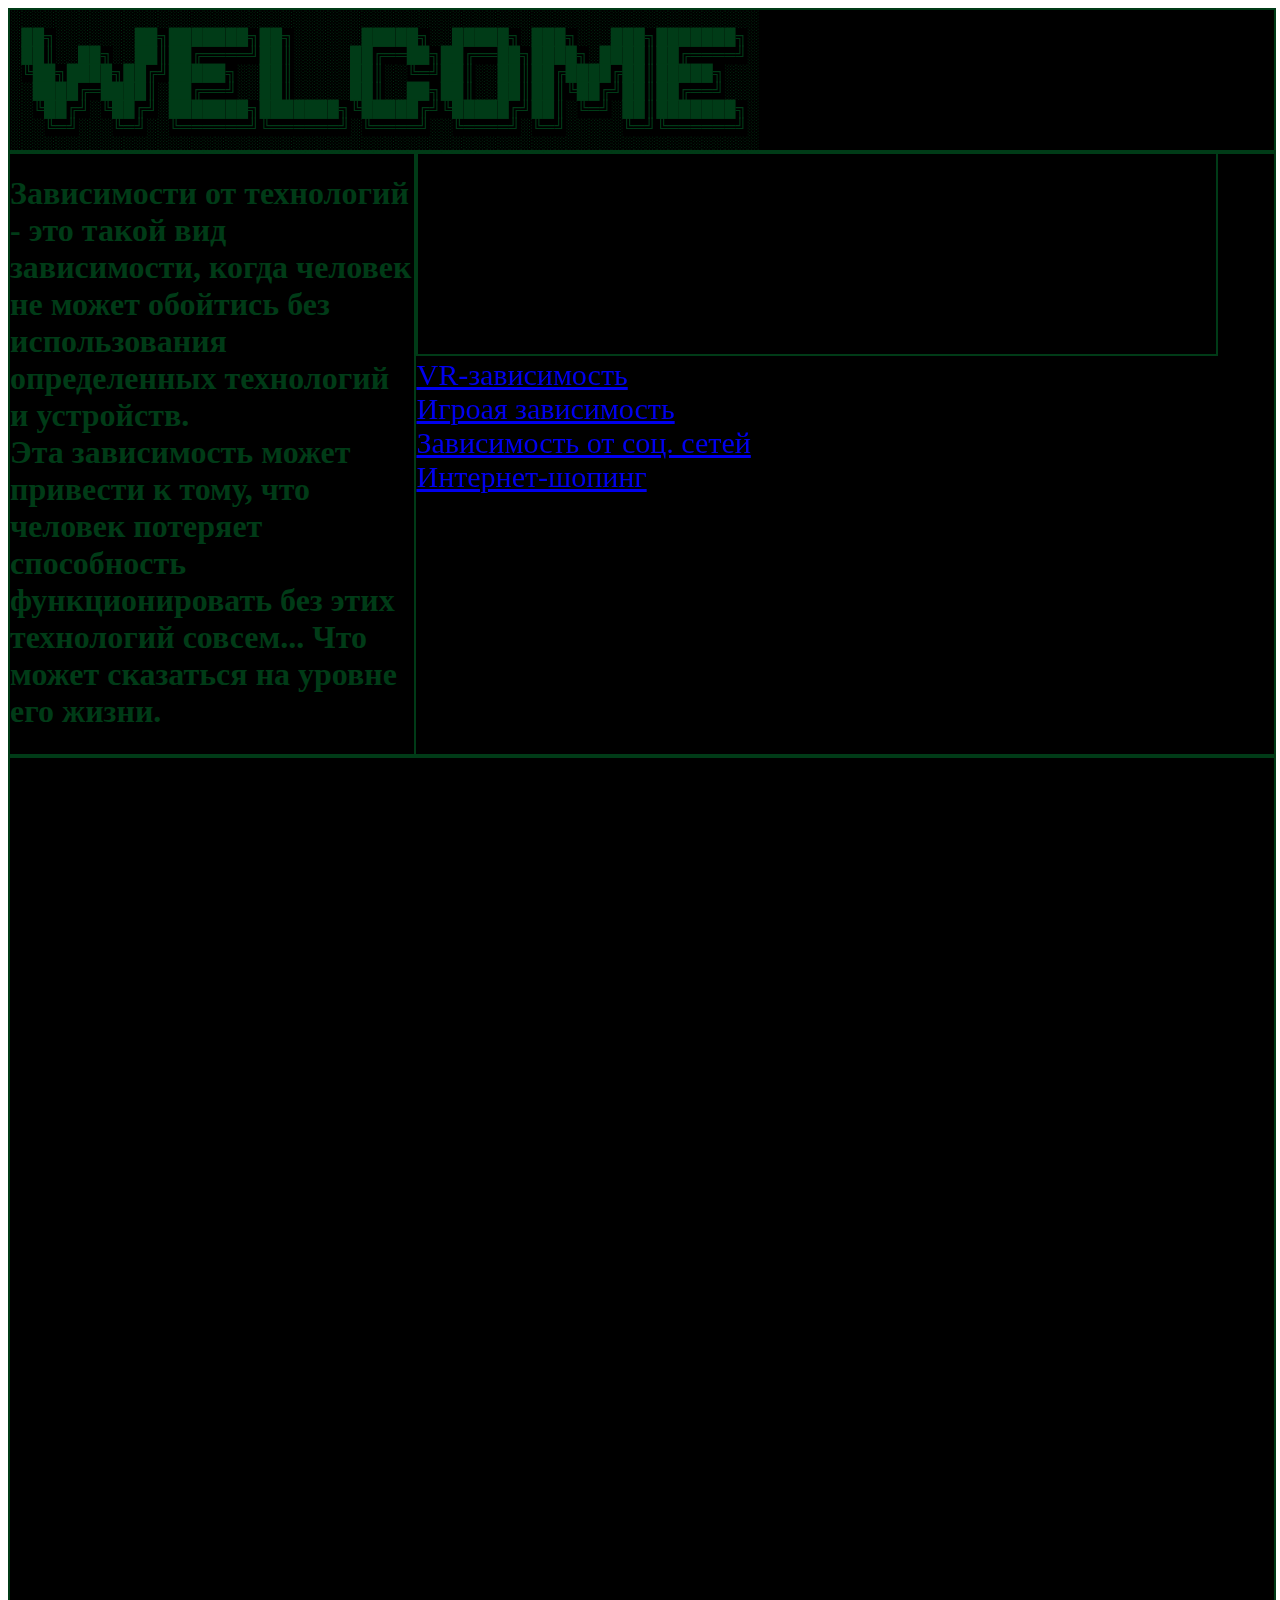
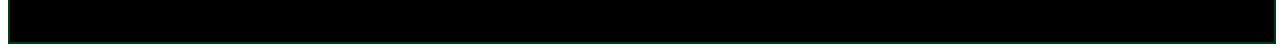
<file: site/index.html>
<html>
<style>
div{
	border: 2px solid black;
	width: 100%;
	height: 200px;
	border-color: #003b17;
}
</style>
<head>
	<link rel="stylesheet" href="style.css">
<title>
Techaddiction
</title>

</head>
<body>

<div id ="header">
░░░░░░░░░░░░░░░░░░░░░░░░░░░░░░░░░░░░░░░░░░░░░░░░░░░░░░░░░░░░░░░░░░<br>
░██╗░░░░░░░██╗███████╗██╗░░░░░░█████╗░░█████╗░███╗░░░███╗███████╗░<br>
░██║░░██╗░░██║██╔════╝██║░░░░░██╔══██╗██╔══██╗████╗░████║██╔════╝░<br>
░╚██╗████╗██╔╝█████╗░░██║░░░░░██║░░╚═╝██║░░██║██╔████╔██║█████╗░░░<br>
░░████╔═████║░██╔══╝░░██║░░░░░██║░░██╗██║░░██║██║╚██╔╝██║██╔══╝░░░<br>
░░╚██╔╝░╚██╔╝░███████╗███████╗╚█████╔╝╚█████╔╝██║░╚═╝░██║███████╗░<br>
░░░╚═╝░░░╚═╝░░╚══════╝╚══════╝░╚════╝░░╚════╝░╚═╝░░░░░╚═╝╚══════╝░<br>
░░░░░░░░░░░░░░░░░░░░░░░░░░░░░░░░░░░░░░░░░░░░░░░░░░░░░░░░░░░░░░░░░░<br>
</div>
<div id ="sidebar">
	<h1>
	 Зависимости от технологий - это такой вид зависимости, когда человек не может обойтись без использования определенных
технологий и устройств.<br>
Эта зависимость может привести к тому, что человек потеряет способность функционировать без
этих технологий совсем... Что может сказаться на уровне его жизни.</h1>
</div>
<div id ="content">
	<iframe src="https://www.meteoblue.com/en/weather/widget/daily/ip_romania_675514?geoloc=fixed&days=4&tempunit=CELSIUS&windunit=KILOMETER_PER_HOUR&precipunit=MILLIMETER&coloured=coloured&pictoicon=0&pictoicon=1&maxtemperature=0&maxtemperature=1&mintemperature=0&mintemperature=1&windspeed=0&windspeed=1&windgust=0&winddirection=0&winddirection=1&uv=0&humidity=0&precipitation=0&precipitation=1&precipitationprobability=0&precipitationprobability=1&spot=0&spot=1&pressure=0&layout=light"  frameborder="0" scrolling="NO" allowtransparency="true" sandbox="allow-same-origin allow-scripts allow-popups allow-popups-to-escape-sandbox" style="width: 216px; height: 216"></iframe>
</div>
<div id ="buttons">
	
	<br>
	<br>
	<br>
	<br>
	<br>
	<br>
<a class="order" href="vr.html">VR-зависимость</a> <br>
<a class="order" href="games.html">Игроая зависимость</a> <br>
<a class="order" href="social.html">Зависимость от соц. сетей</a> <br>
<a class="order" href="shop.html">Интернет-шопинг</a> <br>
</div>

<div id ="footer">
</div>
</body>
</html>
</file>
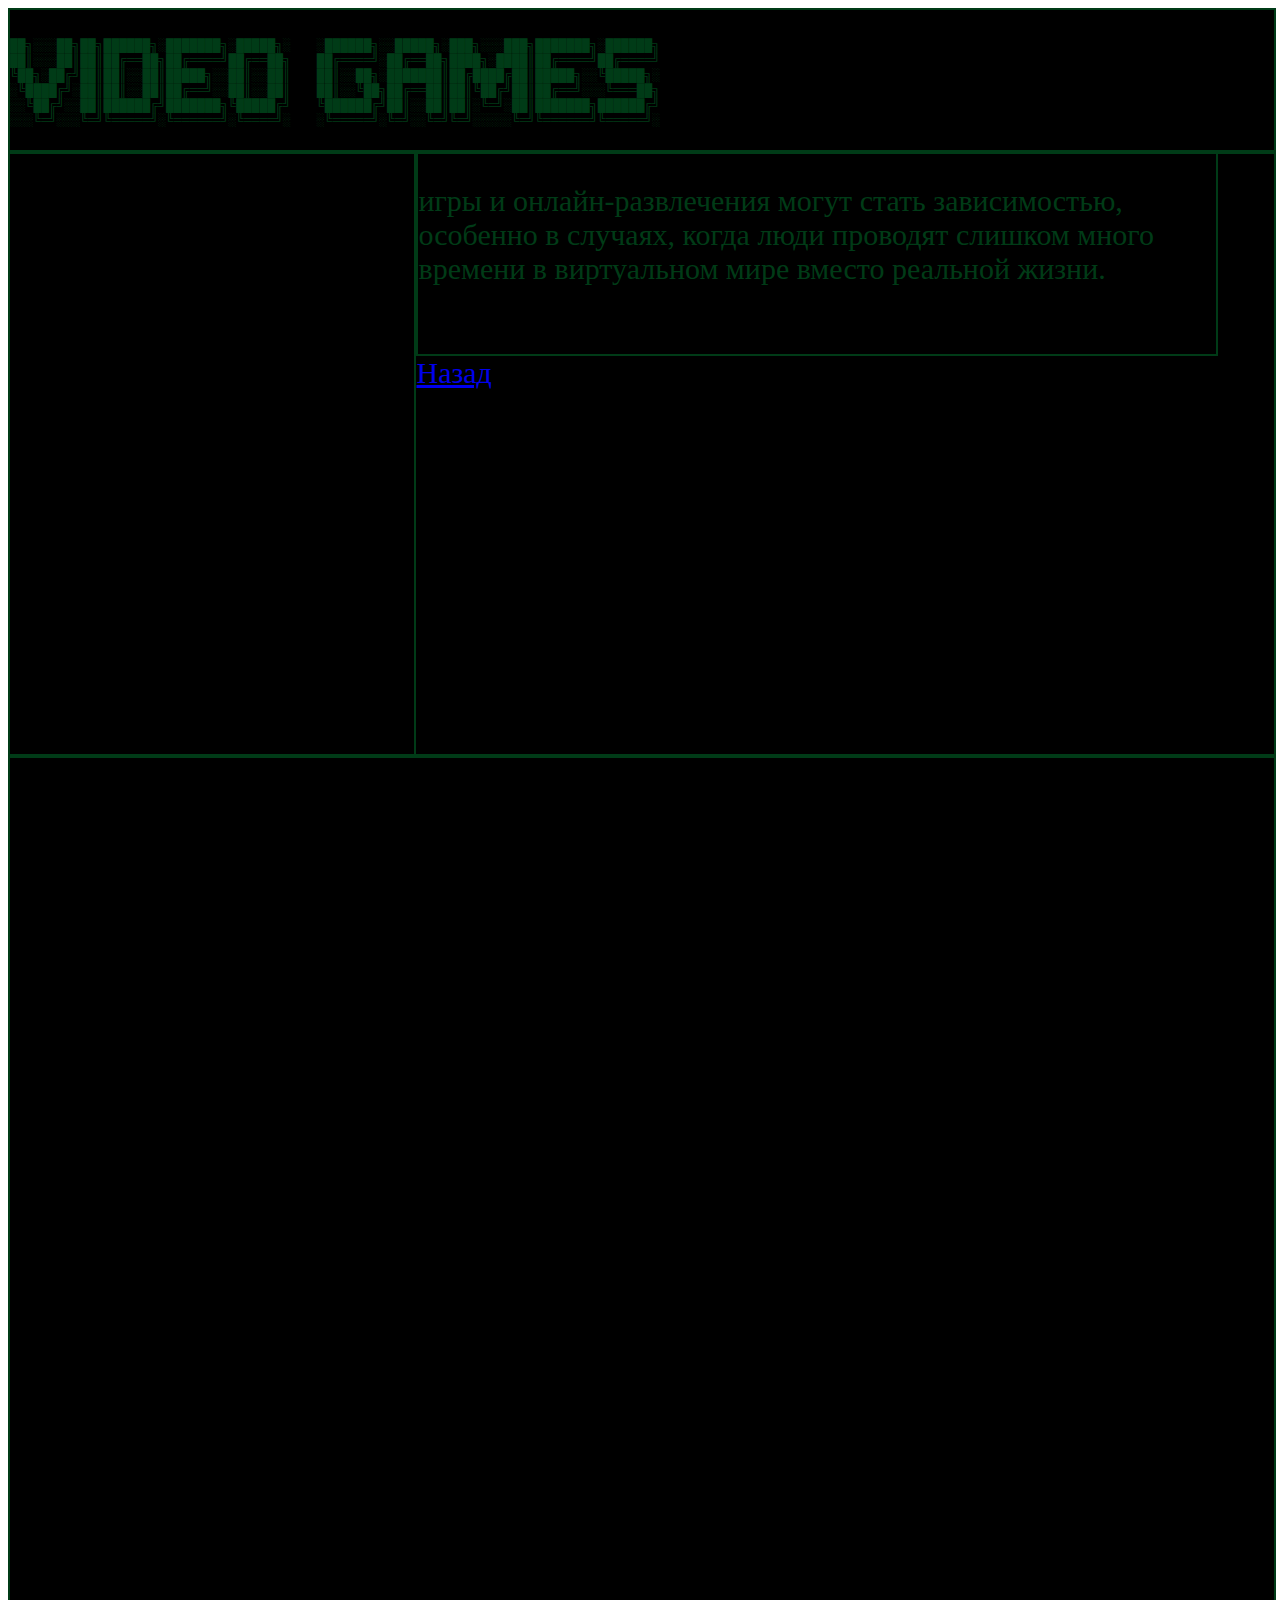
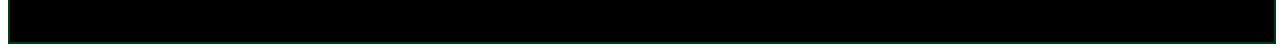
<file: site/games.html>
<html>
<style>
div{
	border: 2px solid black;
	width: 100%;
	height: 200px;
	border-color: #003b17;
}

</style>
<head>
	<link rel="stylesheet" href="style.css">
<title>
	Techaddiction
</title>

</head>
<body>

<div id ="header">
<PRE>
	
██╗░░░██╗██╗██████╗░███████╗░█████╗░  ░██████╗░░█████╗░███╗░░░███╗███████╗░██████╗
██║░░░██║██║██╔══██╗██╔════╝██╔══██╗  ██╔════╝░██╔══██╗████╗░████║██╔════╝██╔════╝
╚██╗░██╔╝██║██║░░██║█████╗░░██║░░██║  ██║░░██╗░███████║██╔████╔██║█████╗░░╚█████╗░
░╚████╔╝░██║██║░░██║██╔══╝░░██║░░██║  ██║░░╚██╗██╔══██║██║╚██╔╝██║██╔══╝░░░╚═══██╗
░░╚██╔╝░░██║██████╔╝███████╗╚█████╔╝  ╚██████╔╝██║░░██║██║░╚═╝░██║███████╗██████╔╝
░░░╚═╝░░░╚═╝╚═════╝░╚══════╝░╚════╝░  ░╚═════╝░╚═╝░░╚═╝╚═╝░░░░░╚═╝╚══════╝╚═════╝░
</pre>
</div>
<div id ="sidebar">

</div>
<div id ="content">
	<p style="font-size: 30px">
		игры и онлайн-развлечения могут стать зависимостью, особенно в случаях, когда люди проводят слишком много времени в виртуальном мире вместо реальной жизни.
</div>
<div id ="buttons">
<a class="order" href="index.html">Назад</a> <br>

</div>
<div id ="footer">
<p style="font-size: 25px">

<br>
</p>
</div>
</body>
</html>
</file>
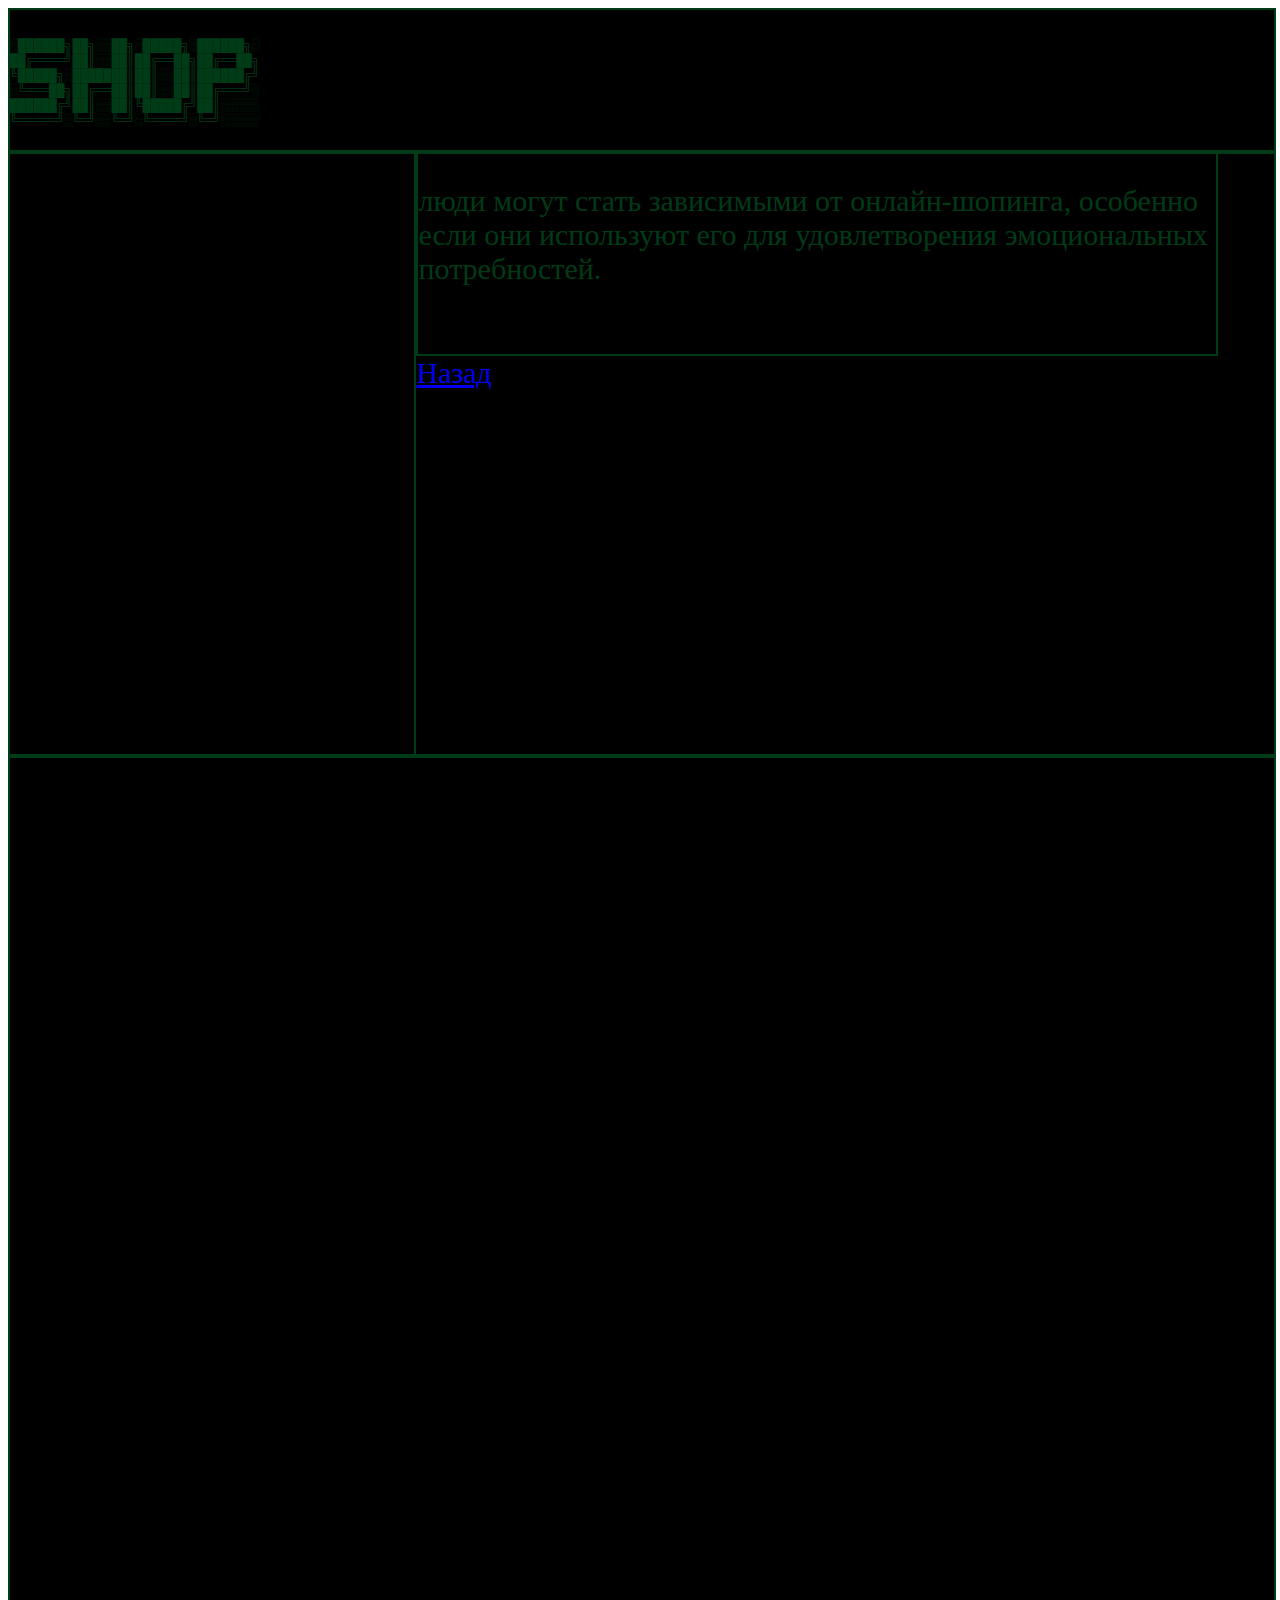
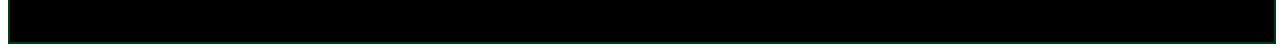
<file: site/shop.html>
<html>
    

<style>
div{
	border: 2px solid black;
	width: 100%;
	height: 200px;
	border-color: #003b17;
	
}

</style>
<head>
	<link rel="stylesheet" href="style.css">
<title>
	Techaddiction
</title>

</head>
<body>

<div id ="header">
<PRE>
	
░██████╗██╗░░██╗░█████╗░██████╗░
██╔════╝██║░░██║██╔══██╗██╔══██╗
╚█████╗░███████║██║░░██║██████╔╝
░╚═══██╗██╔══██║██║░░██║██╔═══╝░
██████╔╝██║░░██║╚█████╔╝██║░░░░░
╚═════╝░╚═╝░░╚═╝░╚════╝░╚═╝░░░░░
</pre>
</div>
<div id ="sidebar">

</div>
<div id ="content">
	<p style="font-size: 30px">
		люди могут стать зависимыми от онлайн-шопинга, особенно если они используют его для удовлетворения эмоциональных потребностей.
</div>
<div id ="buttons">
<a class="order" href="index.html">Назад</a> <br>

</div>
<div id ="footer">
<p style="font-size: 25px">

<br>
</p>
</div>
</body>
</html>
</file>
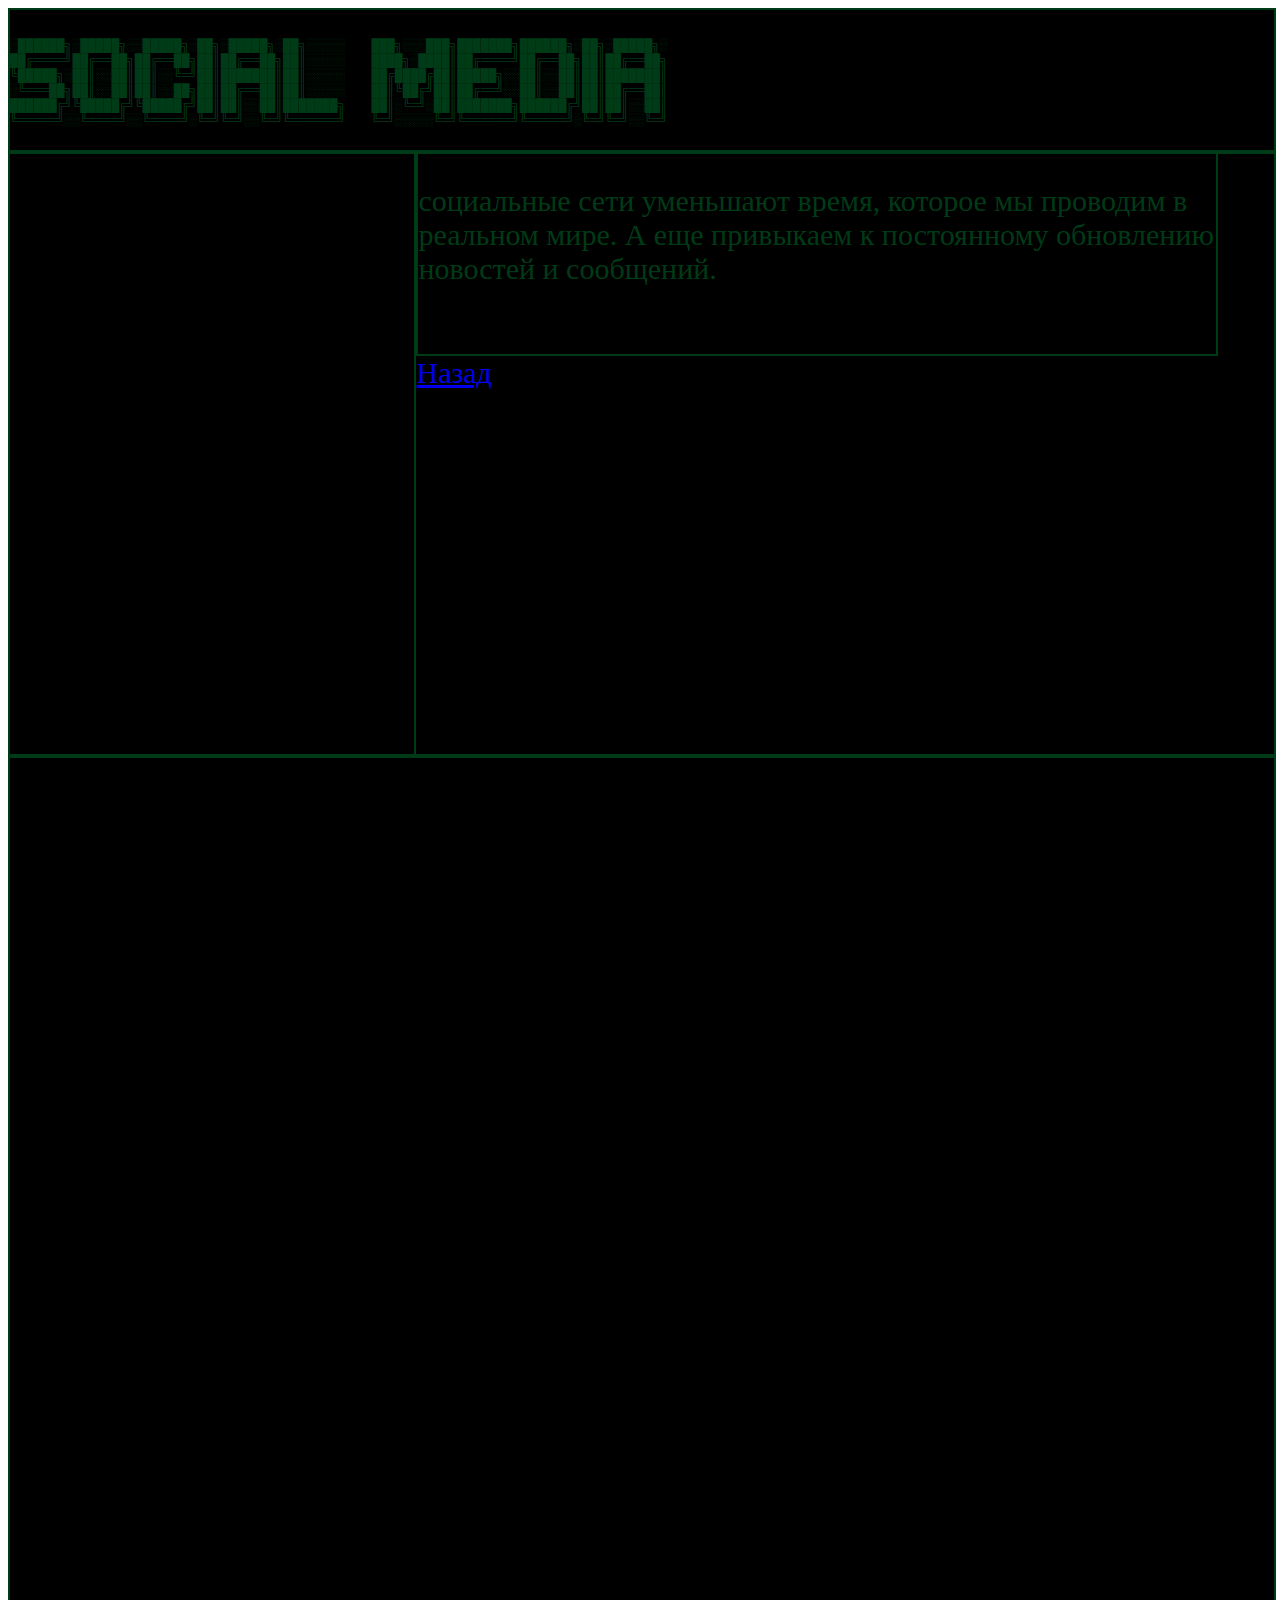
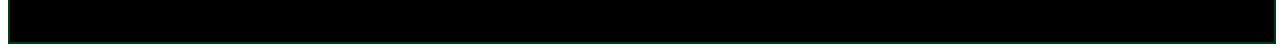
<file: site/social.html>
<html>
<style>
div{
	border: 2px solid black;
	width: 100%;
	height: 200px;
	border-color: #003b17;
}

</style>
<head>
	<link rel="stylesheet" href="style.css">
<title>
	Techaddiction
</title>

</head>
<body>

<div id ="header">
<PRE>
	
░██████╗░█████╗░░█████╗░██╗░█████╗░██╗░░░░░  ███╗░░░███╗███████╗██████╗░██╗░█████╗░
██╔════╝██╔══██╗██╔══██╗██║██╔══██╗██║░░░░░  ████╗░████║██╔════╝██╔══██╗██║██╔══██╗
╚█████╗░██║░░██║██║░░╚═╝██║███████║██║░░░░░  ██╔████╔██║█████╗░░██║░░██║██║███████║
░╚═══██╗██║░░██║██║░░██╗██║██╔══██║██║░░░░░  ██║╚██╔╝██║██╔══╝░░██║░░██║██║██╔══██║
██████╔╝╚█████╔╝╚█████╔╝██║██║░░██║███████╗  ██║░╚═╝░██║███████╗██████╔╝██║██║░░██║
╚═════╝░░╚════╝░░╚════╝░╚═╝╚═╝░░╚═╝╚══════╝  ╚═╝░░░░░╚═╝╚══════╝╚═════╝░╚═╝╚═╝░░╚═╝
</pre>
</div>
<div id ="sidebar">

</div>
<div id ="content">
	<p style="font-size: 30px">
социальные сети уменьшают время, которое мы проводим в реальном мире. А еще привыкаем к постоянному обновлению новостей и сообщений.
</div>
<div id ="buttons">
<a class="order" href="index.html">Назад</a> <br>

</div>
<div id ="footer">
<p style="font-size: 25px">

<br>
</p>
</div>
</body>
</html>
</file>
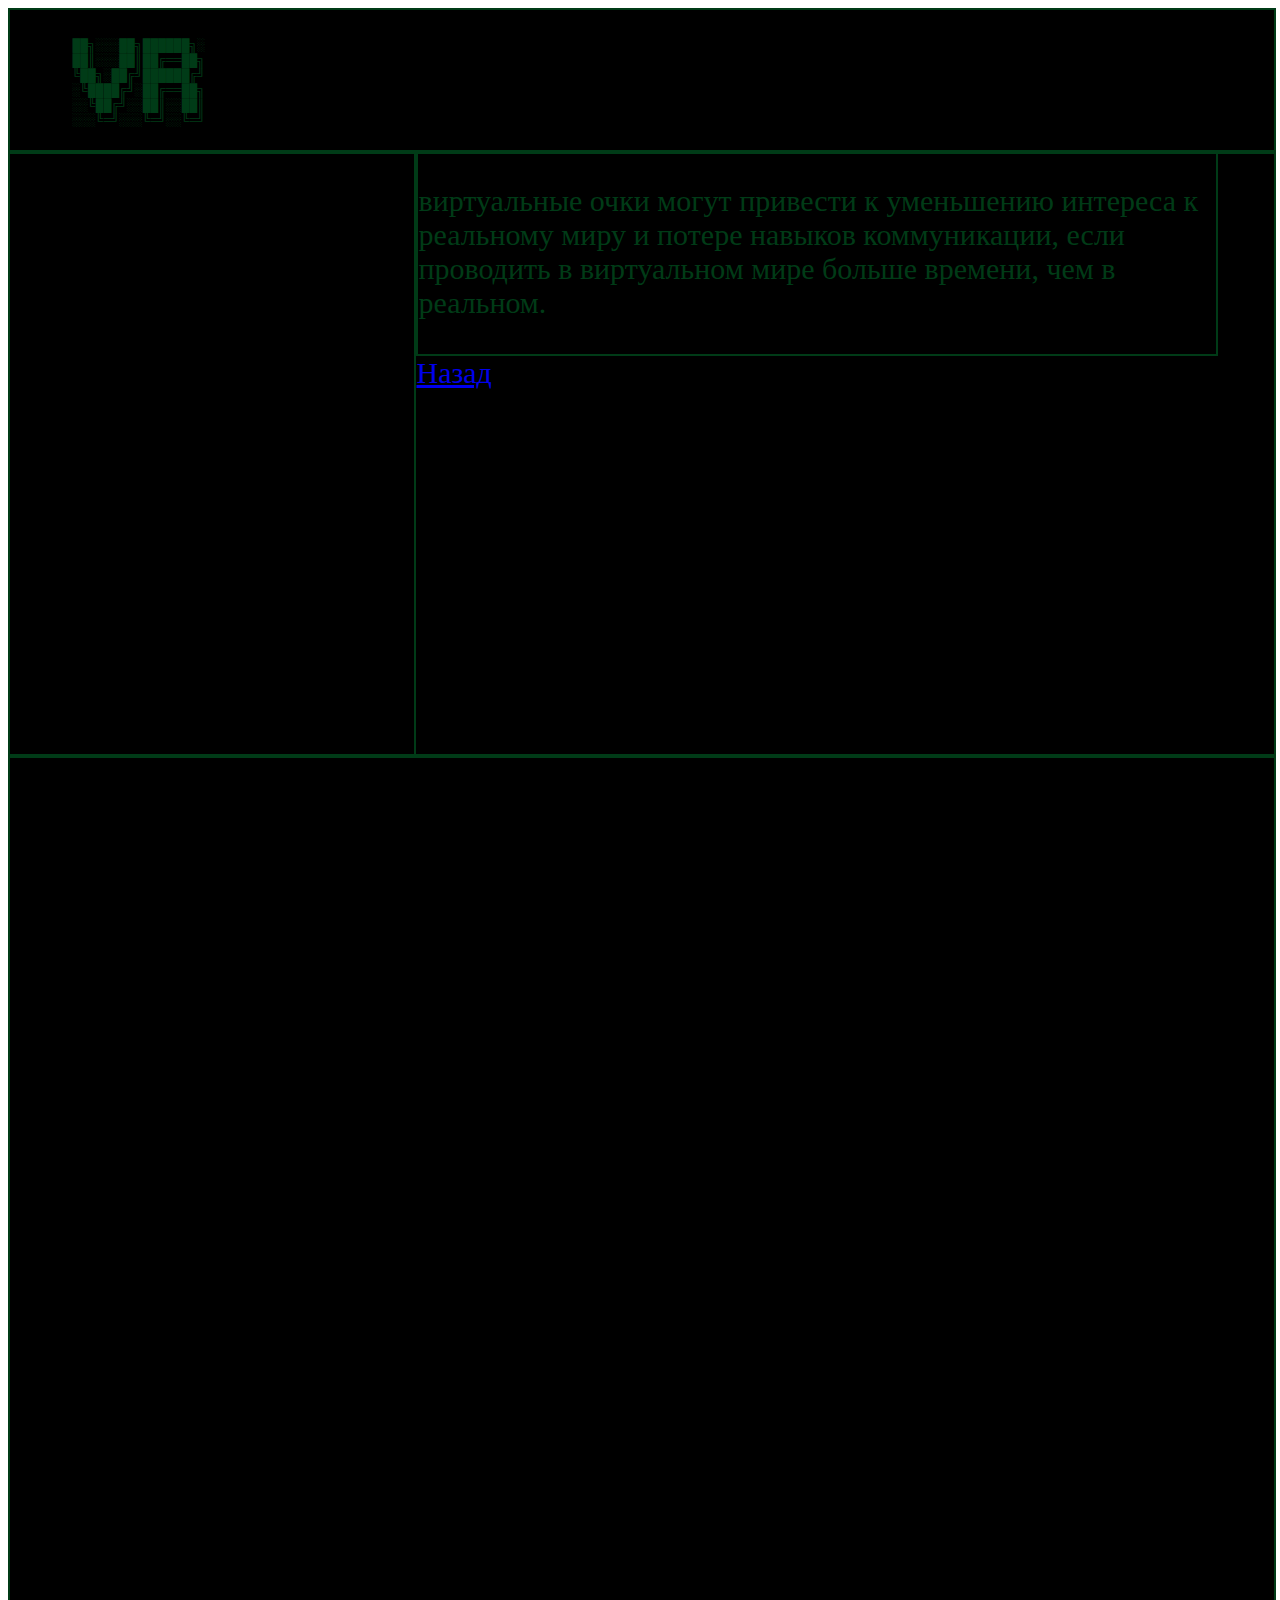
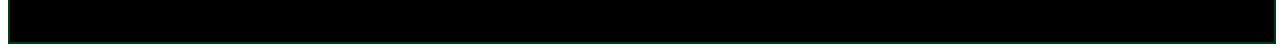
<file: site/vr.html>
<html>
<style>
div{
	border: 2px solid black;
	width: 100%;
	height: 200px;
	border-color: #003b17;
}

</style>
<head>
	<link rel="stylesheet" href="style.css">
<title>
	Techaddiction
</title>

</head>
<body>

<div id ="header">
	
<PRE>

	██╗░░░██╗██████╗░
	██║░░░██║██╔══██╗
	╚██╗░██╔╝██████╔╝
	░╚████╔╝░██╔══██╗
	░░╚██╔╝░░██║░░██║
	░░░╚═╝░░░╚═╝░░╚═╝
</pre>
</div>
<div id ="sidebar">

</div>
<div id ="content">
	<p style="font-size: 30px">
		виртуальные очки могут привести к уменьшению интереса к реальному миру и потере навыков коммуникации, если проводить в виртуальном мире больше времени, чем в реальном.
</div>
<div id ="buttons">
<a class="order" href="index.html">Назад</a> <br>

</div>
<div id ="footer">
<p style="font-size: 25px">
<br>
</p>
</div>
</body>
</html>
</file>
<file: site/style.css>
html{
    font-style: 'Inter';
}
#sidebar{
height: 600px;
width: 32%;
float: left;
color:#003b17;

}
#content{
color: #003b17;
min-height: 600 px;
width: 798px;
float: left

}
#buttons{
height: 600px;
color: #000000;
}
#footer{
color: #000000;
height: 100%;
}
#header{
color: #003b17;
height: 140px;
}
#wrapper{
color: #000000;
width: 1200px;
margin: 0 auto;
}
div:not(#wrapper){
border: 1 px  rgb(0, 0, 0);
height: 300 px;
}
#header, #footer{
background: #000000
}
#sidebar, #content{
background: #000000
}
#buttons{
font-size: 30px;
background: #000000
}
@keyframes color-change {
    0% {
      color: #003b17;
    }
  
    50% {
      color: rgb(0, 112, 28);
    }
  
    100% {
      color: #003b17;
    }
}
h1 {
    animation: color-change 3s infinite;
}
</file>
